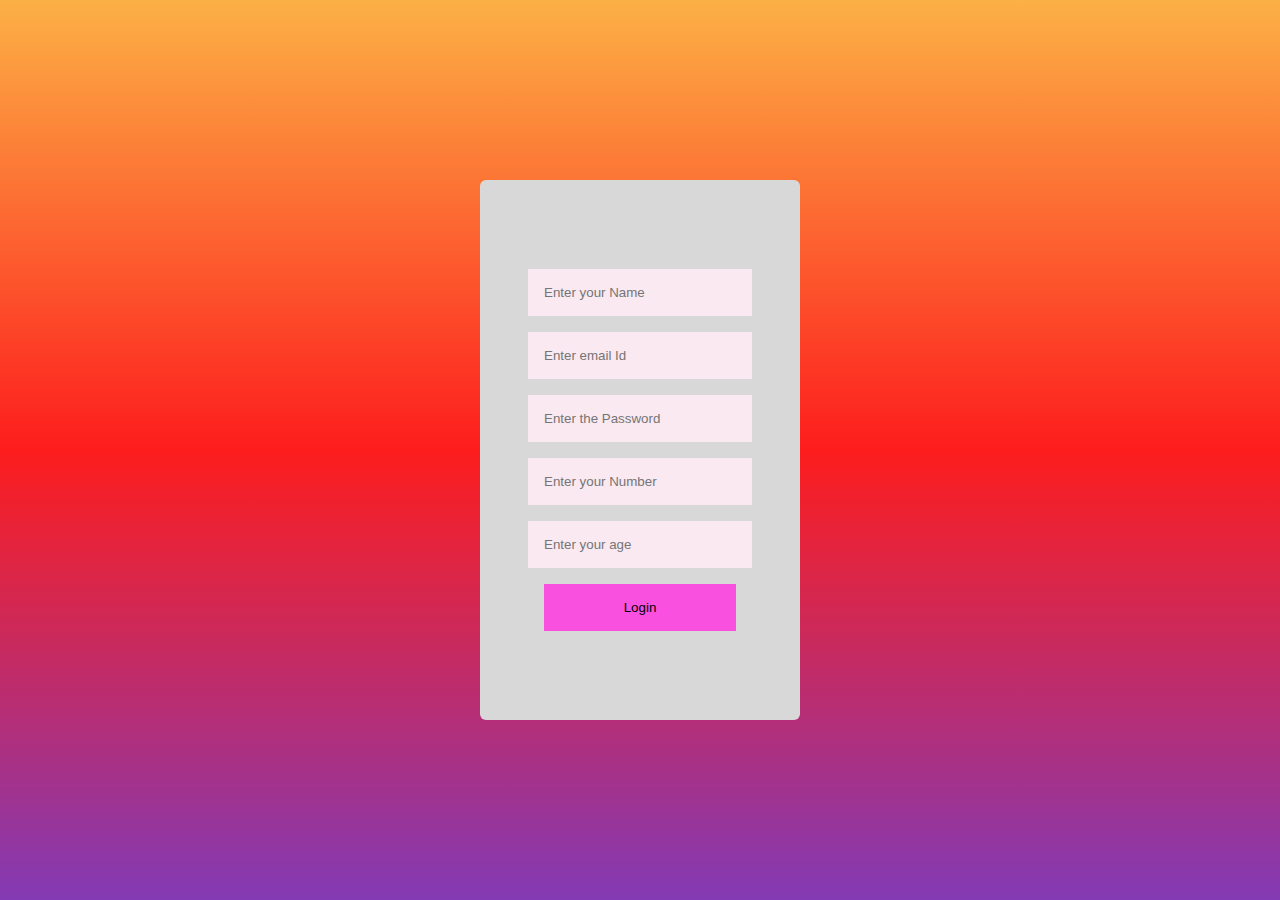
<file: practice/form-practice.html>
<!DOCTYPE html>
<html lang="en">
<head>
    <meta charset="UTF-8">
    <meta name="viewport" content="width=device-width, initial-scale=1.0">
    <title>form</title>
</head>
<body>
    <div class="content-box">
        <form class = "login-form" onsubmit="formdata(event)">
            <input type="text" name="name" id="name" placeholder="Enter your Name" >
            <input type="email" name="email" id="email" placeholder="Enter email Id" >
            <input type="password" name="password" id="password" placeholder="Enter the Password">
            <input type="number" name="number" id="number" placeholder="Enter your Number" >
            <input type="number" name="age" id="age" placeholder="Enter your age" >
            <button type = "submit" class="login-button">Login</button>
        </div>
    </div>
</body>

<script>
    function formdata(e){
        e.preventDefault();

        let name = document.getElementById("name").value
        let email = document.getElementById("email").value
        let number = document.getElementById("number").value
        let password = document.getElementById("password").value
        let age = document.getElementById("age").value

        if(name !=="" && email !=="" && number !=="" && password!=="" && age!==0){
            console.log("Success!");
        }
        else{
            console.log("Empy fields are not allowed");
        }

    const data = {
        username: name,
        useremail: email,
        usernumber: number,
        userpassword: password,
        userage: age,
    }
    console.log(data);
}
</script>
</html>

<style>
    body{
    margin: 0px;
    height:100vh;
    width: 100vw;
    display: flex;
    align-items: center;
    justify-content: center;
    background: #833ab4;  /* fallback for old browsers */
    background: -webkit-linear-gradient(to bottom, #fcb045, #fd1d1d, #833ab4);  /* Chrome 10-25, Safari 5.1-6 */
    background: linear-gradient(to bottom, #fcb045, #fd1d1d, #833ab4); /* W3C, IE 10+/ Edge, Firefox 16+, Chrome 26+, Opera 12+, Safari 7+ */


}

.content-box{
    height: 60vh;
    background-color: rgb(216, 216, 216);
    border-radius: 6px;
    width: 25vw;
    display: flex;
    align-items: center;
    justify-content: center;
    box-shadow: #dddada;
    
}
.login-form{
    width: 50%;
    display: flex;
    flex-direction: column;
    align-items: center;
    justify-content: center;
    gap: 1rem;
}

input,
button {
    width: 120%;
    padding: 1rem;
    border: none;
    background-color: rgb(250, 233, 241);
    /* border-bottom: 2px solid transparent; */
}

.login-button{
    background-color: #fa50e0;
}
</style>
</file>
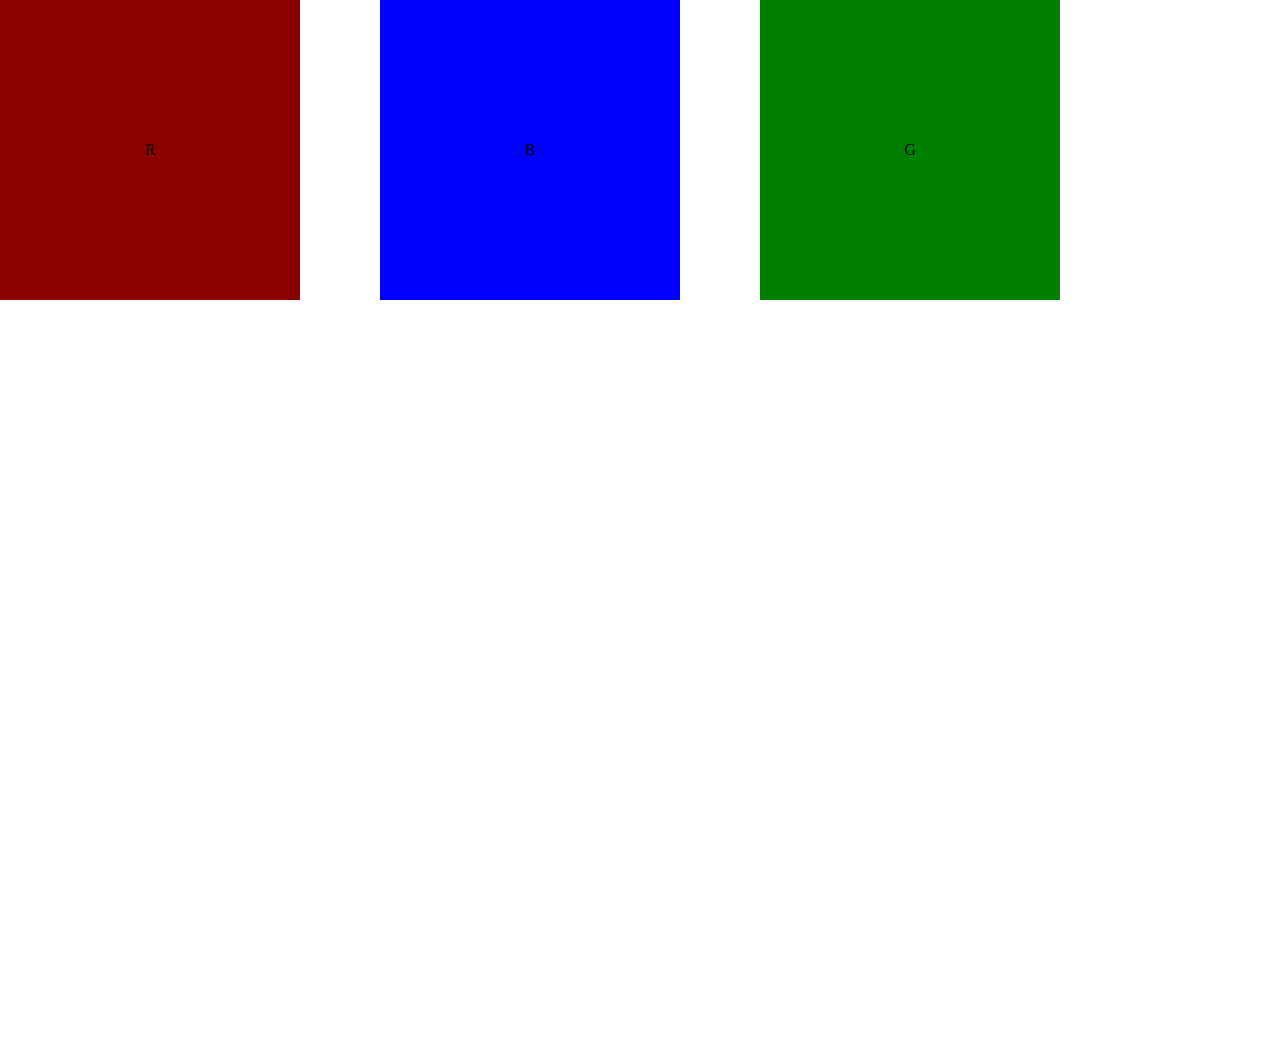
<file: practice/samp.html>
<!DOCTYPE html>
<html lang="en">
<head>
    <link rel="stylesheet" href="sampcss.css">
    <meta charset="UTF-8">
    <meta name="viewport" content="width=device-width, initial-scale=1.0">
    <title>Document</title>
</head>
<body>
    <div class="colors">
        <div class="RedBox"> R </div>
        <div class="BlueBox"> B </div>
        <div class="GreenBox"> G </div>
    </div>
</body>
</html>
</file>
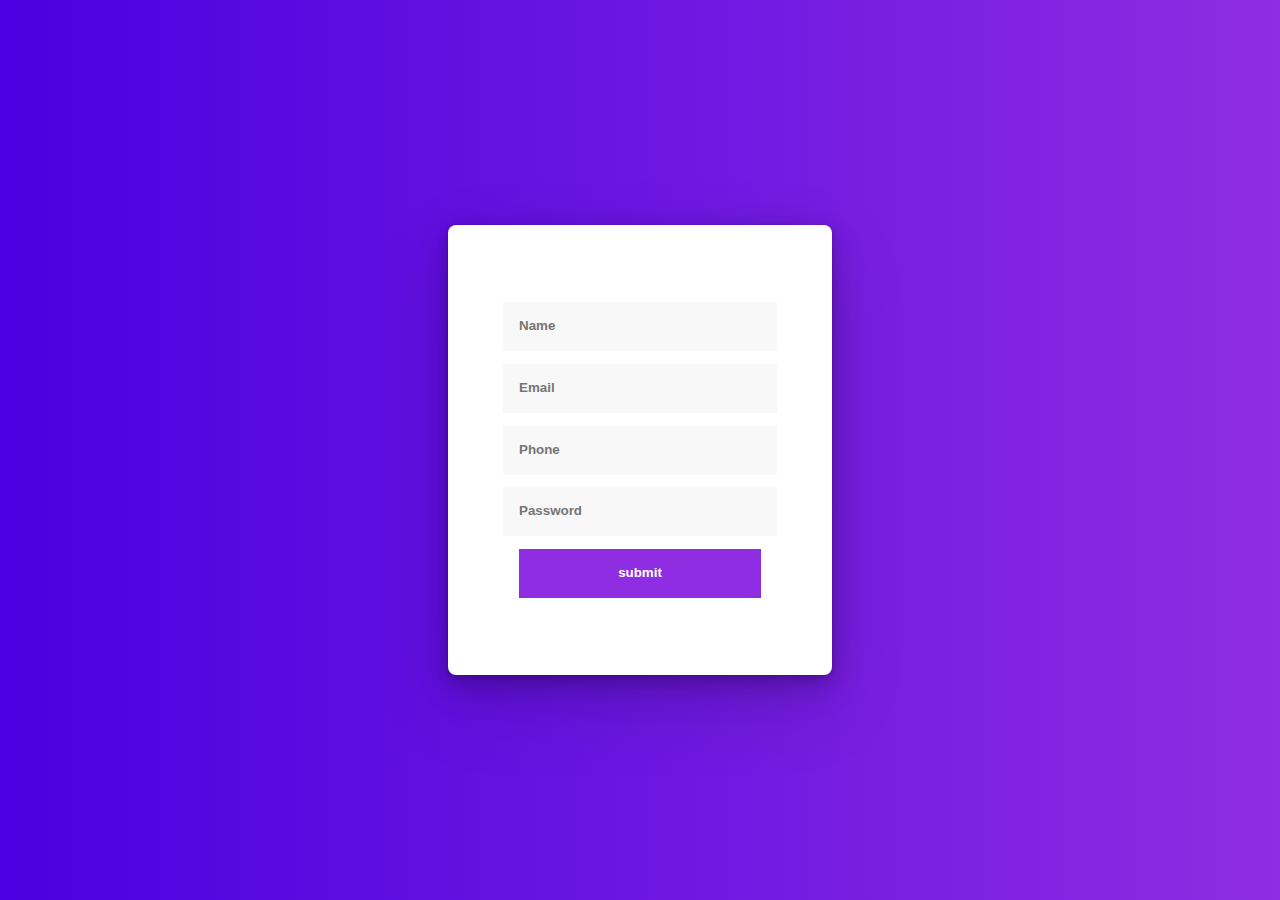
<file: practice/test-form.html>
<!DOCTYPE html>
<html lang="en">

<head>
    <meta charset="UTF-8">
    <meta name="viewport" content="width=device-width, initial-scale=1.0">
    <title>Register Form</title>
    <style>
        body {
            height: 100vh;
            width: 100vw;
            overflow: hidden;
            margin: 0px;
            display: flex;
            justify-content: center;
            align-items: center;
            /* background-color: #fff; */
            background: #8E2DE2;
            /* fallback for old browsers */
            background: -webkit-linear-gradient(to right, #4A00E0, #8E2DE2);
            /* Chrome 10-25, Safari 5.1-6 */
            background: linear-gradient(to right, #4A00E0, #8E2DE2);
            /* W3C, IE 10+/ Edge, Firefox 16+, Chrome 26+, Opera 12+, Safari 7+ */

        }

        .login-container {
            background-color: #fff;
            border-radius: 8px;
            height: 50vh;
            width: 30vw;
            display: flex;
            justify-content: center;
            align-items: center;
            box-shadow:
                0px 0.7px 1.9px rgba(0, 0, 0, 0.036),
                0px 1.6px 4.3px rgba(0, 0, 0, 0.052),
                0px 2.8px 7.7px rgba(0, 0, 0, 0.064),
                0px 4.7px 12.8px rgba(0, 0, 0, 0.076),
                0px 7.7px 21.2px rgba(0, 0, 0, 0.088),
                0px 13.4px 37px rgba(0, 0, 0, 0.104),
                0px 29px 80px rgba(0, 0, 0, 0.14);
        }

        .login-form {
            width: 70%;
            height: 100%;
            display: flex;
            justify-content: center;
            flex-direction: column;
            align-items: center;
            gap: 0.8rem;

        }

        input,
        button {
            padding: 1rem;
            width: 90%;
            font-weight: bold;
            border: none;
            border-bottom: 2px solid transparent;
            background-color: #f8f8f8;
        }

        input:focus {
            border-bottom: 2px solid #8E2DE2;
            outline: none;
        }

        .submit-btn {
            background-color: #8E2DE2;
            width: 90%;
            color: #fff;
        }
    </style>

</head>

<body>

    <div class="login-container">

        <form class="login-form" onsubmit="formdata(event)">
            <!-- <form class="login-form"> -->
            <input type="text" name="name" id="name" placeholder="Name">
            <input type="email" name="" id="email" placeholder="Email">
            <input type="number" name="" id="number" placeholder="Phone">
            <input type="password" name="" id="password" placeholder="Password">
            <button type="submit" class="submit-btn">submit</button>
            <!-- <button class="submit-btn" onclick="formdata()">Register</button> -->
        </form>
    </div>
</body>
<script>
    function formdata(e) {
        e.preventDefault();
        let name = document.getElementById("name").value
        let email = document.getElementById("email").value
        let number = document.getElementById("number").value
        let password = document.getElementById("password").value
        console.log(name)
        // document.write(name)
        const data = {
            username: name,
            useremail: email,
            userphone: number,
            userpassword: password
        }
        const { username, useremail, userphone, userpassword } = data
        console.log(useremail)
    }
    let data1 = [1, 2, 3, 4]
    let data2 = ['a', 'b', 'c', 'd']
    let data3 = [...data1, false, ...data2]
    console.log(data3)
</script>

</html>
</file>
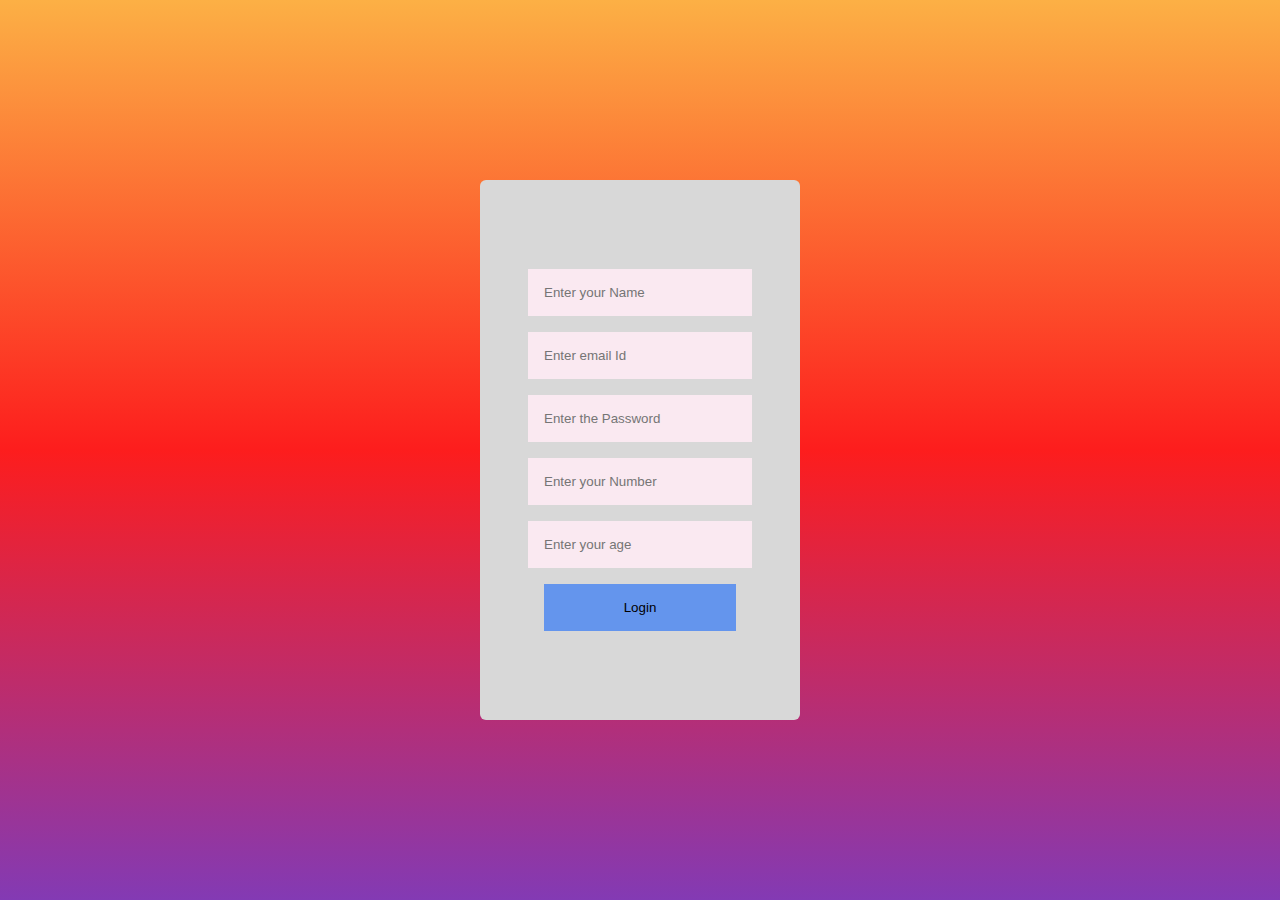
<file: sample/form-practice.html>
<!DOCTYPE html>
<html lang="en">
<head>
    <meta charset="UTF-8">
    <meta name="viewport" content="width=device-width, initial-scale=1.0">
    <title>form</title>
</head>
<body>
    <div class="content-box">
        <form class = "login-form" onsubmit="formdata(event)">
            <input type="text" name="name" id="name" placeholder="Enter your Name" >
            <input type="email" name="email" id="email" placeholder="Enter email Id" >
            <input type="password" name="password" id="password" placeholder="Enter the Password">
            <input type="number" name="number" id="number" placeholder="Enter your Number" >
            <input type="number" name="age" id="age" placeholder="Enter your age" >
            <button type = "submit" class="login-button">Login</button>
        </div>
    </div>
</body>

<script>
    function formdata(e){
        e.preventDefault();

        let name = document.getElementById("name").value
        let email = document.getElementById("email").value
        let number = document.getElementById("number").value
        let password = document.getElementById("password").value
        let age = document.getElementById("age").value

        if(name !=="" && email !=="" && number !=="" && password!=="" && age!==0){
            console.log("Success!");
        }
        else{
            console.log("Empy fields are not allowed");
        }

    const data = {
        username: name,
        useremail: email,
        usernumber: number,
        userpassword: password,
        userage: age,
    }
    console.log(data);
}
</script>
</html>

<style>
    body{
    margin: 0px;
    height:100vh;
    width: 100vw;
    display: flex;
    align-items: center;
    justify-content: center;
    background: #833ab4;  /* fallback for old browsers */
    background: -webkit-linear-gradient(to bottom, #fcb045, #fd1d1d, #833ab4);  /* Chrome 10-25, Safari 5.1-6 */
    background: linear-gradient(to bottom, #fcb045, #fd1d1d, #833ab4); /* W3C, IE 10+/ Edge, Firefox 16+, Chrome 26+, Opera 12+, Safari 7+ */


}

.content-box{
    height: 60vh;
    background-color: rgb(216, 216, 216);
    border-radius: 6px;
    width: 25vw;
    display: flex;
    align-items: center;
    justify-content: center;
    box-shadow: #dddada;
    
}
.login-form{
    width: 50%;
    display: flex;
    flex-direction: column;
    align-items: center;
    justify-content: center;
    gap: 1rem;
}

input,
button {
    width: 120%;
    padding: 1rem;
    border: none;
    background-color: rgb(250, 233, 241);
    /* border-bottom: 2px solid transparent; */
}


.login-button{
    background-color: cornflowerblue;
}
</style>
</file>
<file: practice/sampcss.css>
.RedBox{
    background-color: red;
    display: flex;
    align-items:center;
    justify-content: center;
    /* animation: 3s anime ease-in; */
    
}
.RedBox:hover{
    background-color:darkred;
}
.BlueBox{
    background-color: blue;
    display: flex;
    align-items:center;
    justify-content: center;

}
.BlueBox:hover{
    background-color: darkblue;
    transition: 0 ease-in;

}

.GreenBox:hover{
    background-color: darkgreen;
    transition: 0ms ease-in;

}

.GreenBox{
    background-color: green;
    display: flex;
    align-items:center;
    justify-content: center;

}
    
@keyframes anime{
    from{
        transform:translateX(0%);
        rotate: 90deg
    }
    to{
        transform:translateX(100%);
        rotate: 360deg;
    }
}

* {
    margin: 0px;
    padding: 0px;
    
}
.colors{
    height: 100%;
    width: 100%;
    display: grid;
    grid-template-columns: 300px 300px 300px;
    grid-template-rows: 300px 300px 300px;
    gap: 5rem;
}
</file>
